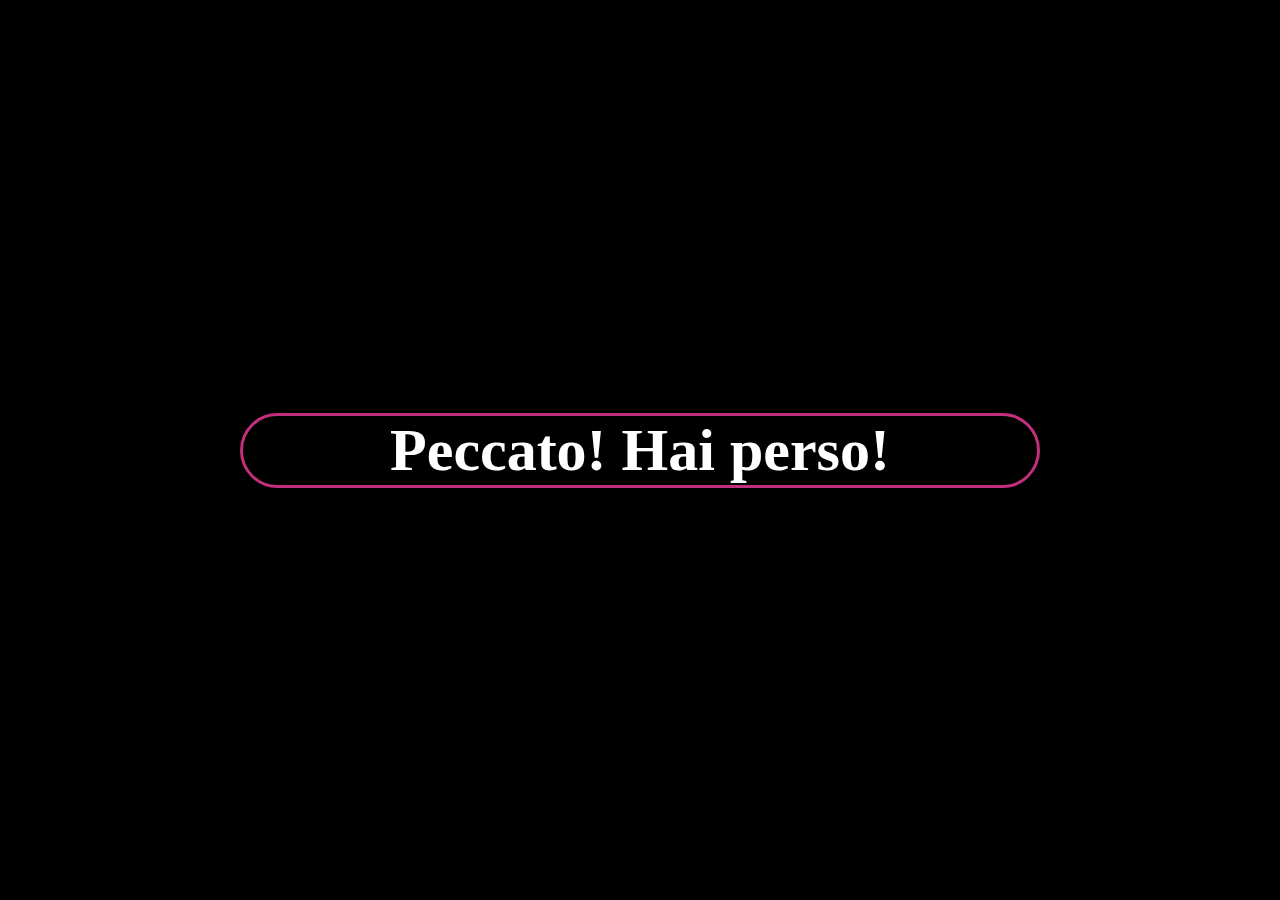
<file: dadi/index.html>
<!DOCTYPE html>
<html lang="it" dir="ltr">
  <head>
    <meta charset="utf-8">
    <meta name="viewport" content="width=device-width, initial-scale=1">
    <title>Gioco dadi</title>
    <link rel="stylesheet" href="style.css">
  </head>
  <body>

    <div class="stampa">
      <h1 id="dado">Buona Fortuna!</h1>
    </div>

    <script type="text/javascript" src="main.js"></script>
  </body>
</html>
</file>
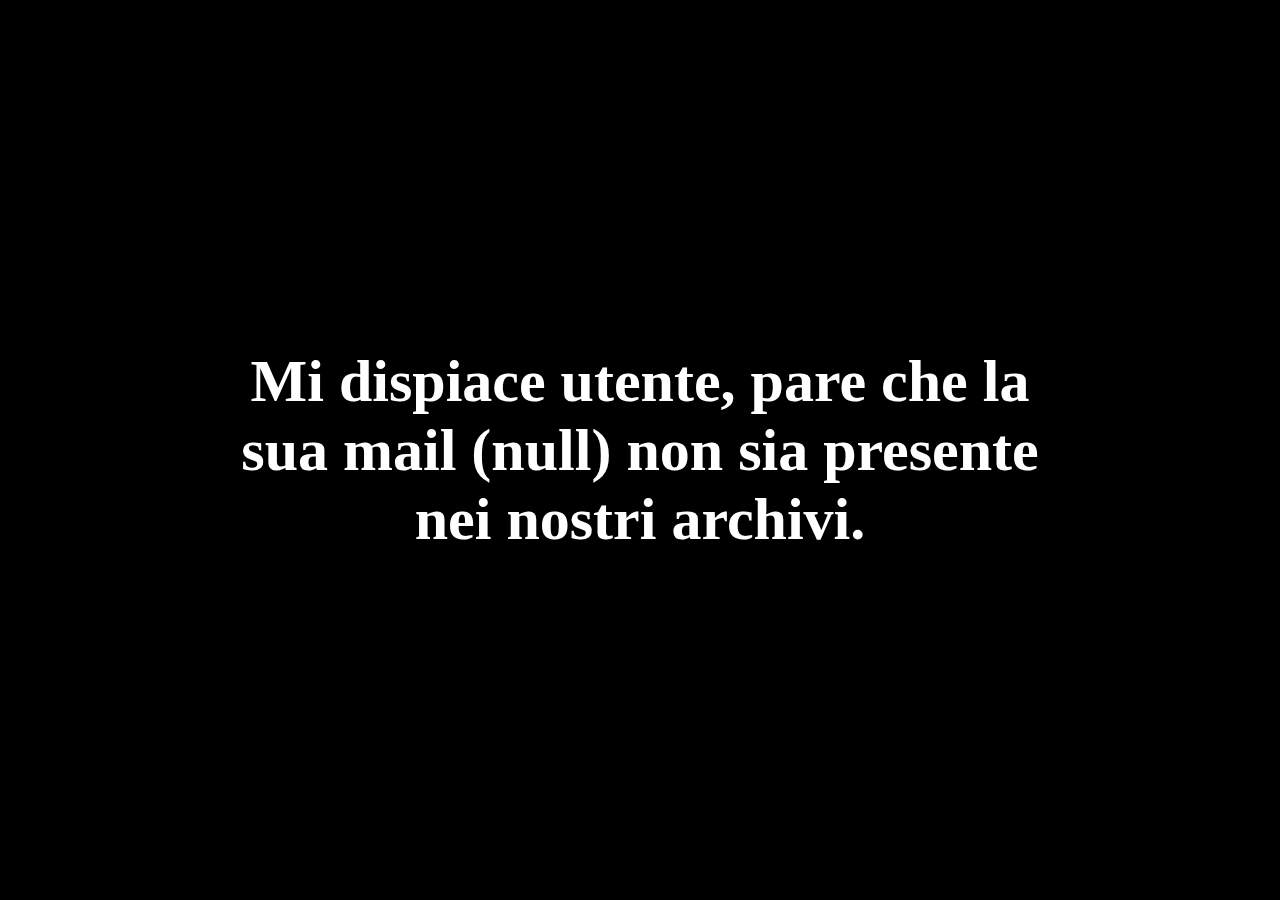
<file: mail/index.html>
<!DOCTYPE html>
<html lang="it" dir="ltr">
  <head>
    <meta charset="utf-8">
    <meta name="viewport" content="width=device-width, initial-scale=1">
    <title>Cerca mail</title>
    <link rel="stylesheet" href="style.css">
  </head>
  <body>

    <div class="stampa">
      <h1 id="mail">Sei socio del club?</h1>
    </div>

    <script type="text/javascript" src="main.js"></script>
  </body>
</html>
</file>
<file: dadi/style.css>
*{
  margin: 0;
  padding: 0;
  box-sizing: border-box;
}

.stampa{
  display: flex;
  align-items: center;
  justify-content: center;
  width: 100vw;
  height: 100vh;
  background-color: black;
}

h1{
  color: white;
  width: 800px;
  text-align: center;
  font-size: 60px;
  border-style: solid;
  border-color: #c2307c;
  border-radius: 60px;
}
</file>
<file: mail/style.css>
*{
  margin: 0;
  padding: 0;
  box-sizing: border-box;
}

.stampa{
  display: flex;
  align-items: center;
  justify-content: center;
  width: 100vw;
  height: 100vh;
  background-color: black;
}

h1{
  color: white;
  width: 800px;
  text-align: center;
  font-size: 60px;
}
</file>
